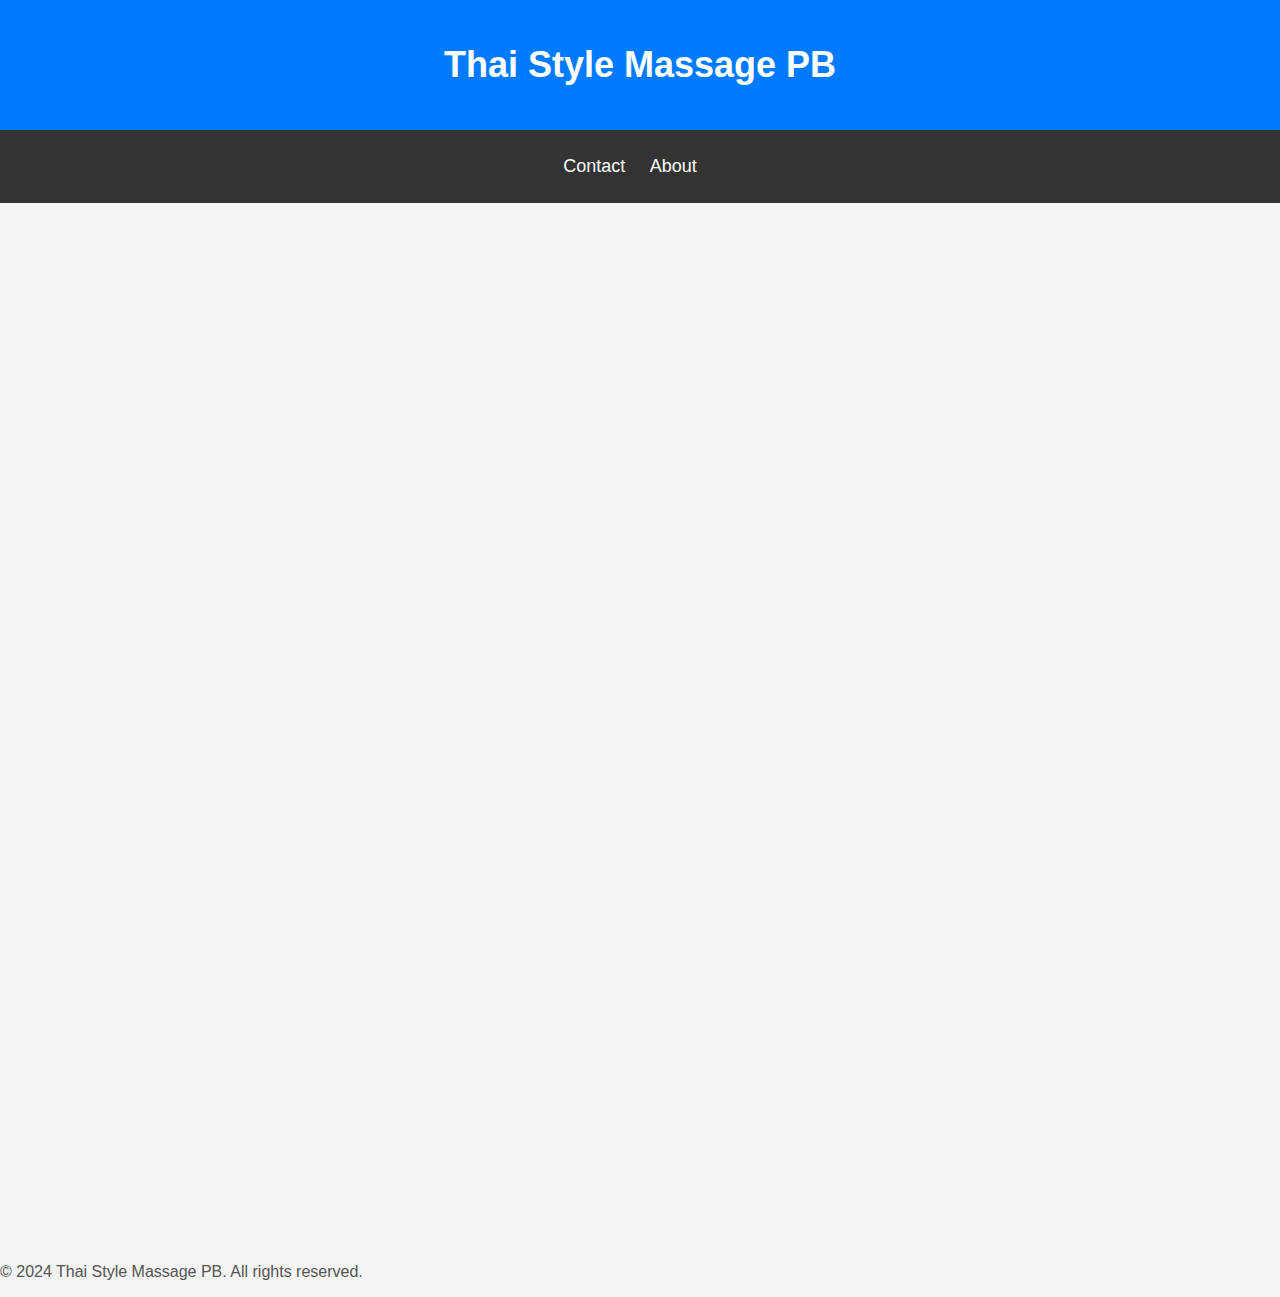
<file: index.html>
<!DOCTYPE html>
<html lang="en">
<head>
    <meta charset="UTF-8">
    <meta name="viewport" content="width=device-width, initial-scale=1.0">
    <title>Thai Style Massage PB</title>
    <link rel="stylesheet" href="css/styles.css">
</head>
<body>
    <header>
        <h1>Thai Style Massage PB</h1>
    </header>
    <nav>
        <ul>
            <li><a href="contact.html">Contact</a></li>
            <li><a href="about.html">About</a></li>

        </ul>
    </nav>
    <main>
        <iframe src="https://www.massagebook.com/therapists/thaistylemassage/widget/services" frameborder="0" width="100%" height="1000">	</iframe>
    </main>
    <footer>
        <p>&copy; 2024 Thai Style Massage PB. All rights reserved.</p>
    </footer>
</body>
</html>
</file>
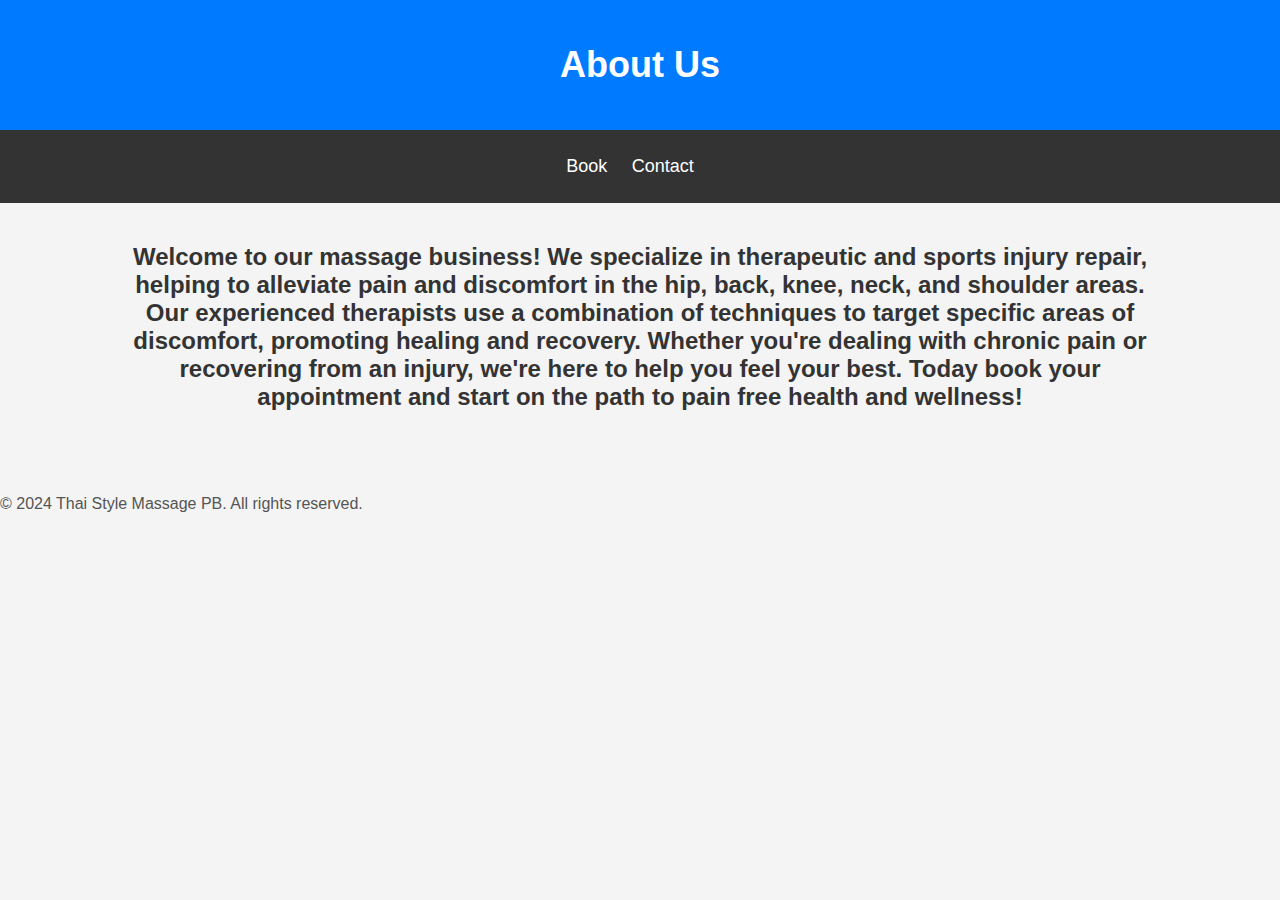
<file: about.html>
<!DOCTYPE html>
<html lang="en">
<head>
    <meta charset="UTF-8">
    <meta name="viewport" content="width=device-width, initial-scale=1.0">
    <title>Our </title>
    <link rel="stylesheet" href="css/styles.css">
</head>
<body>
    <header>
        <h1>About Us</h1>
    </header>
    <nav>
        <ul>
            <li><a href="index.html">Book</a></li>
            <li><a href="contact.html">Contact</a></li>
        </ul>
    </nav>
    <main>
        <h2 align="center">
    Welcome to our massage business! We specialize in therapeutic and sports injury repair,<br /> helping to alleviate pain and discomfort in the hip, back, knee, neck, and shoulder areas.<br /> Our experienced therapists use a combination of techniques to target specific areas of<br />discomfort, promoting healing and recovery. Whether you're dealing with chronic pain or<br /> recovering from an injury, we're here to help you feel your best. Today book your<br />appointment and start on the path to pain free health and wellness!<br /><br

	</h2>
    </main>
    <footer>
        <p>&copy; 2024 Thai Style Massage PB. All rights reserved.</p>
    </footer>

</body>
</html>
</file>
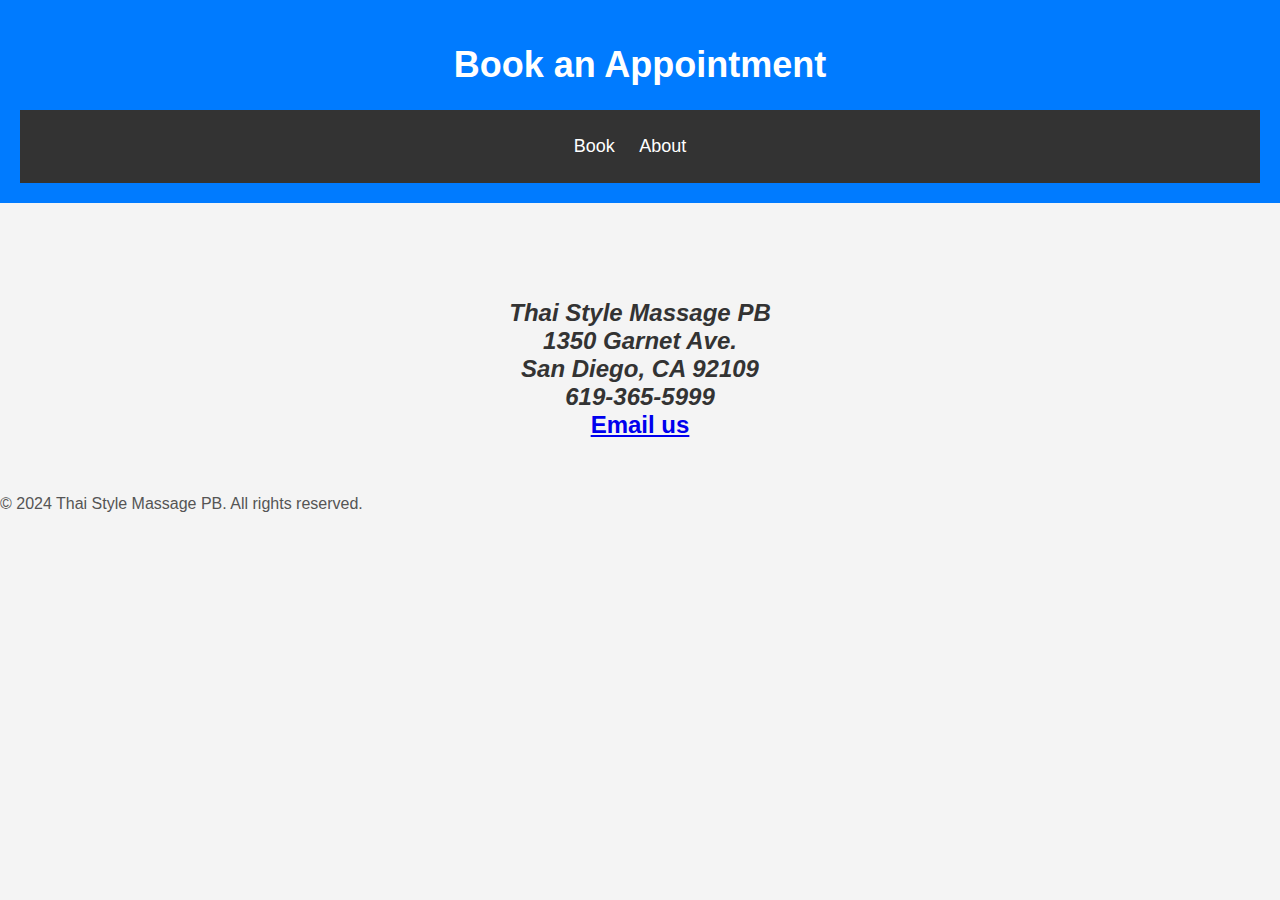
<file: contact.html>
<!DOCTYPE html>
<html lang="en">
<head>
    <meta charset="UTF-8">
    <meta name="viewport" content="width=device-width, initial-scale=1.0">
    <title>Contact</title>
    <link rel="stylesheet" href="css/styles.css">
</head>
<body>
    <header>
        <h1>Book an Appointment</h1>
        <nav>
         <ul>
            <li><a href="index.html">Book</a></li>
	    <li><a href="about.html">About</a></li>
        </ul>
        </nav>
    </header>

    <main>
        <h2>
    	<address align="center">
        <br /> <br /> Thai Style Massage PB<br />1350 Garnet Ave.<br />San Diego, CA 92109<br />619-365-5999<br />
	</address>
	<a href="mailto:poonsapp@hotmail.com">Email us</a>
	</h2>
    </main>

    <footer>
        <p>&copy; 2024 Thai Style Massage PB. All rights reserved.</p>
    </footer>
</file>
<file: css/styles.css>
/* General Styles */
body {
    font-family: Arial, sans-serif;
    margin: 0;
    padding: 0;
    background-color: #f4f4f4;
}

header {
    text-align: center;
    background-color: #007bff;
    padding: 20px;
}

h1 {
    color: white;
    font-size: 36px;
}

nav {
    background-color: #333;
    padding: 10px 0;
}

nav ul {
    list-style-type: none;
    padding: 0;
    text-align: center;
}

nav ul li {
    display: inline;
    margin-right: 20px;
}

nav ul li a {
    color: white;
    text-decoration: none;
    font-size: 18px;
}

nav ul li a:hover {
    text-decoration: underline;
}

main {
    text-align: center;
    padding: 20px;
}

h2 {
    color: #333;
}

p {
    color: #555;
}
</file>
